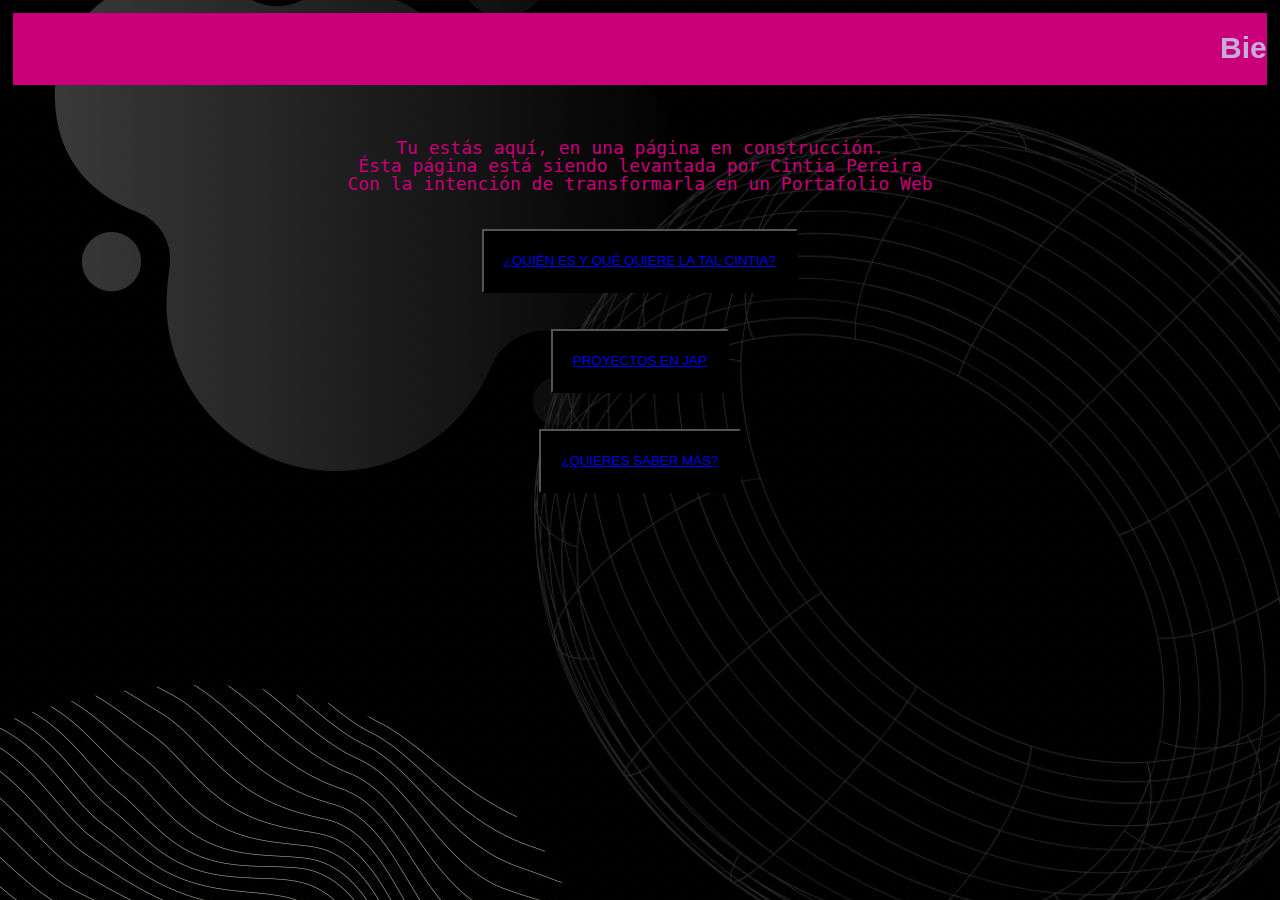
<file: index.html>
<!DOCTYPE html>
<html lang="en">
<head>
    <meta charset="UTF-8">
    <meta name="viewport" content="width=device-width, initial-scale=1.0">
    <link rel="stylesheet" href="portafolio_web.css">
    <title>Portafolio Web de Cintia</title>
</head>
<body>
    
<!--Comienza marquesina de inicio-->
    <div id="marqueeBienvenida">
    <marquee> 
            <h1>Bienvenid@ a mi Portafolio Web, lee, cliqueá todo y contáctame por mi primera chamba en IT</h1>
    </marquee>
</div>
<!--finaliza marquesina de inicio-->
<br>
<br>
<br>

<p >Tu estás aquí, en una página en construcción.</p>
<p> Ésta página está siendo levantada por Cintia Pereira</p>
<p> Con la intención de transformarla en un Portafolio Web</p>

<br>
<br>

<button>
    <a href="CintiaPereira.html">¿QUIÉN ES Y QUÉ QUIERE LA TAL CINTIA?</a>
</button>

<br>
<br>

<button>
    <a href="trabajos_hechos.html">PROYECTOS EN JAP</a>
</button>

<br>
<br>
<!-- link a formulario-->
<button>
    <a href="formulario_contacto_portafolio.html" width="300" height="300"> 
        ¿QUIERES SABER MÁS?</a>
</button>

</body>
</html>
</file>
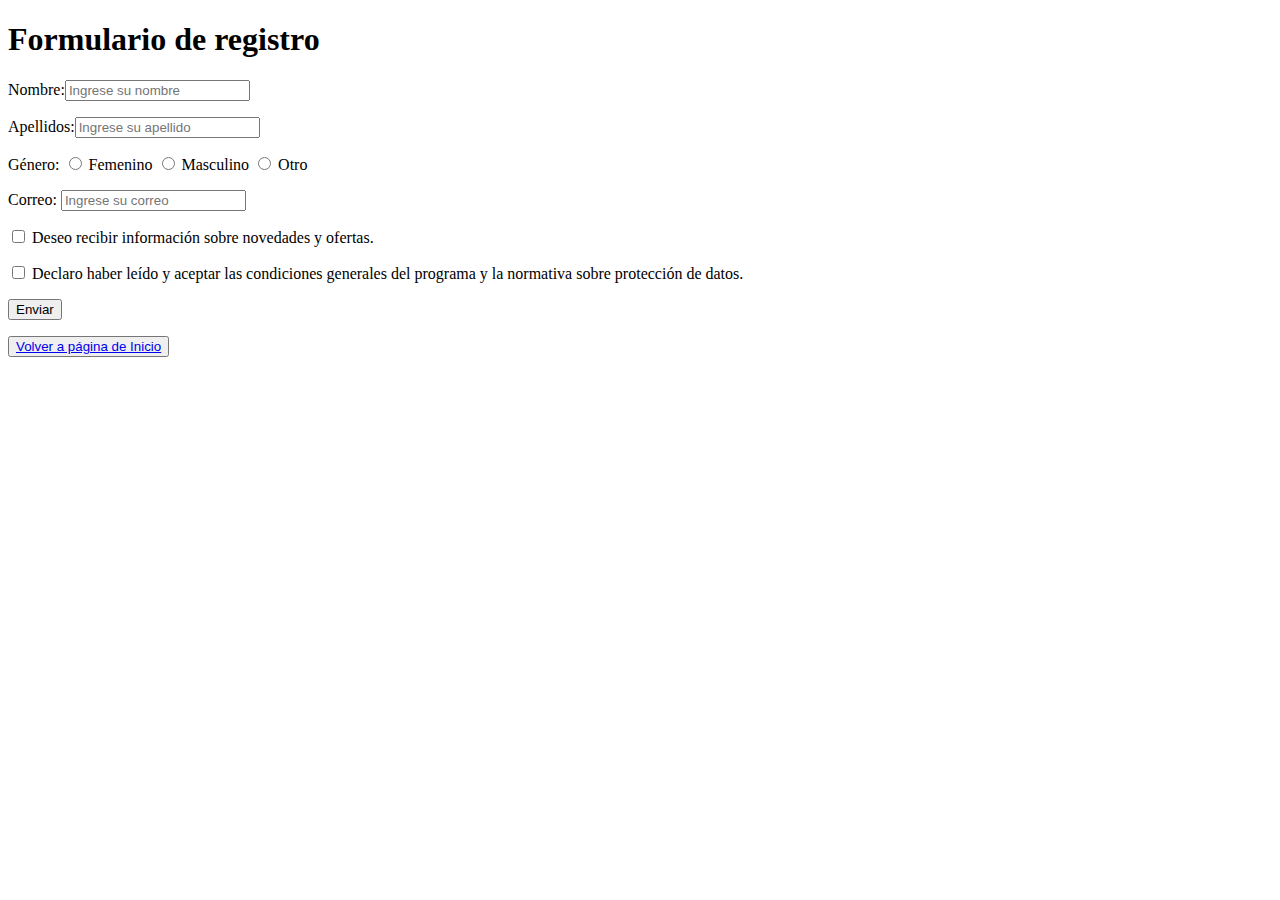
<file: Actividad_semana2_4.html>
<!DOCTYPE html>
<html lang="en">
<head>
    <meta charset="UTF-8">
    <meta name="viewport" content="width=device-width, initial-scale=1.0">
    <title>Formulario de registro</title>
</head>
<body>
    <form action="gracias-por-su-atencion.jpg" method="post">
    <h1>Formulario de registro</h1>
    <p>Nombre:<input type="text" name="Nombre" placeholder="Ingrese su nombre" required> </p>
    <p>Apellidos:<input type="text" name="Apellidos" placeholder="Ingrese su apellido" required> </p>
    <p>Género: <input type="radio" name="radio" value="1" required> Femenino
         <input type="radio" name="radio" value="1"> Masculino
         <input type="radio" name="radio" value="1"> Otro </p>
    <p>Correo: <input type="email" name="Correo" placeholder="Ingrese su correo" required> </p>
    <p> <input type="checkbox" name="checkbox" value="1"> Deseo recibir información sobre novedades y ofertas.</p>
    <p> <input type="checkbox" name="checkbox" value="1" required> Declaro haber leído y aceptar las condiciones generales del programa y la normativa sobre protección de datos.</p>
    <p> <input type="submit" value="Enviar"> </p>
    <button>
        <a href="portafolio_web.html">Volver a página de Inicio</a>
       </button>
</form>
</body>
</html>
</file>
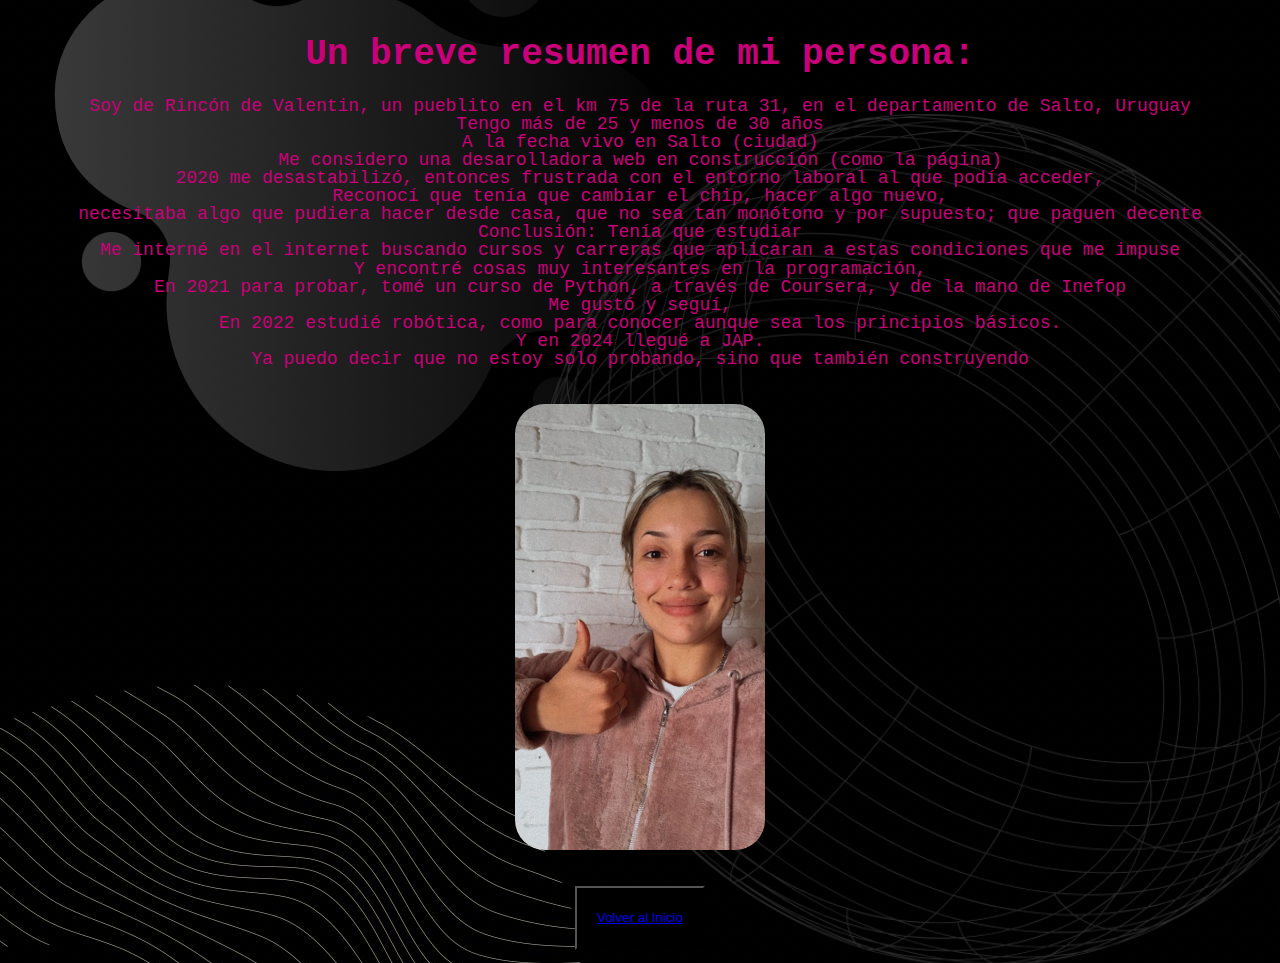
<file: CintiaPereira.html>
<!DOCTYPE html>
<html lang="en">
<head>
    <meta charset="UTF-8">
    <meta name="viewport" content="width=device-width, initial-scale=1.0">
    <link rel="stylesheet" href="portafolio_web.css">
    <title>Perfil de Cintia Pereira</title>
</head>
<body>
<div>
    <h1>Un breve resumen de mi persona:</h1>

</div>
<p>Soy de Rincón de Valentin, un pueblito en el km 75 de la  ruta 31, en el departamento de Salto, Uruguay</p>
<p>Tengo más de 25 y menos de 30 años</p>
<p>A la fecha vivo en Salto (ciudad)</p>
    <p>Me considero una desarolladora web en construcción (como la página)</p>
    <p>2020 me desastabilizó, entonces frustrada con el entorno laboral al que podía acceder,</p>
    <p>Reconocí que tenía que cambiar el chip, hacer algo nuevo, </p> 
    <p>necesitaba algo que pudiera hacer desde casa, que no sea tan monótono y por supuesto; que paguen decente</p>
    <p>Conclusión: Tenía que estudiar</p>
    <p>Me interné en el internet buscando cursos y carreras que aplicaran a estas condiciones que me impuse</p>
    <p> Y encontré cosas muy interesantes en la programación,</p>
    <p> En 2021 para probar, tomé un curso de Python, a través de Coursera, y de la mano de Inefop</p>
    <p>Me gustó y seguí,</p>
    <p>En 2022 estudié robótica, como para conocer aunque sea los principios básicos.</p>
    <p>Y en 2024 llegué a JAP.</p>
    <p>Ya puedo decir que no estoy solo probando, sino que también construyendo</p>
    <br>
    <br>
    <img src="mideditoyyo.jpeg">
    <br>
    <br>

    <button>
        <a href="portafolio_web.html"> Volver al Inicio </a>
        </button>
</body>
</html>
</file>
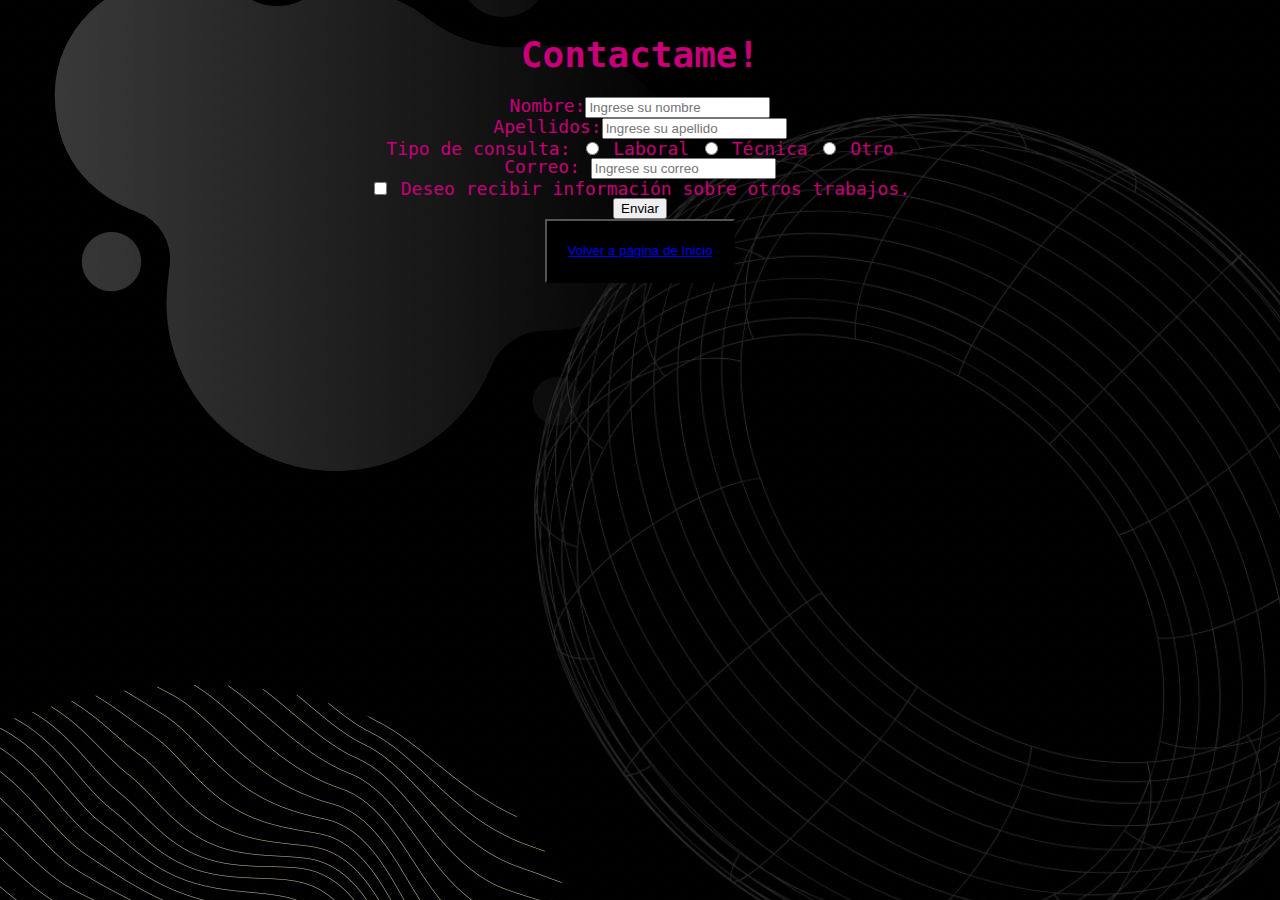
<file: formulario_contacto_portafolio.html>
<!DOCTYPE html>
<html lang="en">
<head>
    <meta charset="UTF-8">
    <meta name="viewport" content="width=device-width, initial-scale=1.0">
    <link rel="stylesheet" href="portafolio_web.css">
    <title>Formulario de contacto</title>
</head>
<body>
    <form action="portafolio_web.html" method="post">
    <h1>Contactame!</h1>
    <p>Nombre:<input type="text" name="Nombre" placeholder="Ingrese su nombre" required> </p>
    <p>Apellidos:<input type="text" name="Apellidos" placeholder="Ingrese su apellido" required> </p>
    <p>Tipo de consulta: <input type="radio" name="radio" value="1" required> Laboral
         <input type="radio" name="radio" value="1"> Técnica
         <input type="radio" name="radio" value="1"> Otro </p>
    <p>Correo: <input type="email" name="Correo" placeholder="Ingrese su correo" required> </p>
    <p> <input type="checkbox" name="checkbox" value="1"> Deseo recibir información sobre otros trabajos.</p>
   <p> <input type="submit" value="Enviar"> </p>
   <button>
    <a href="portafolio_web.html">Volver a página de Inicio</a>
   </button>
</form>
</body>
</html>
</file>
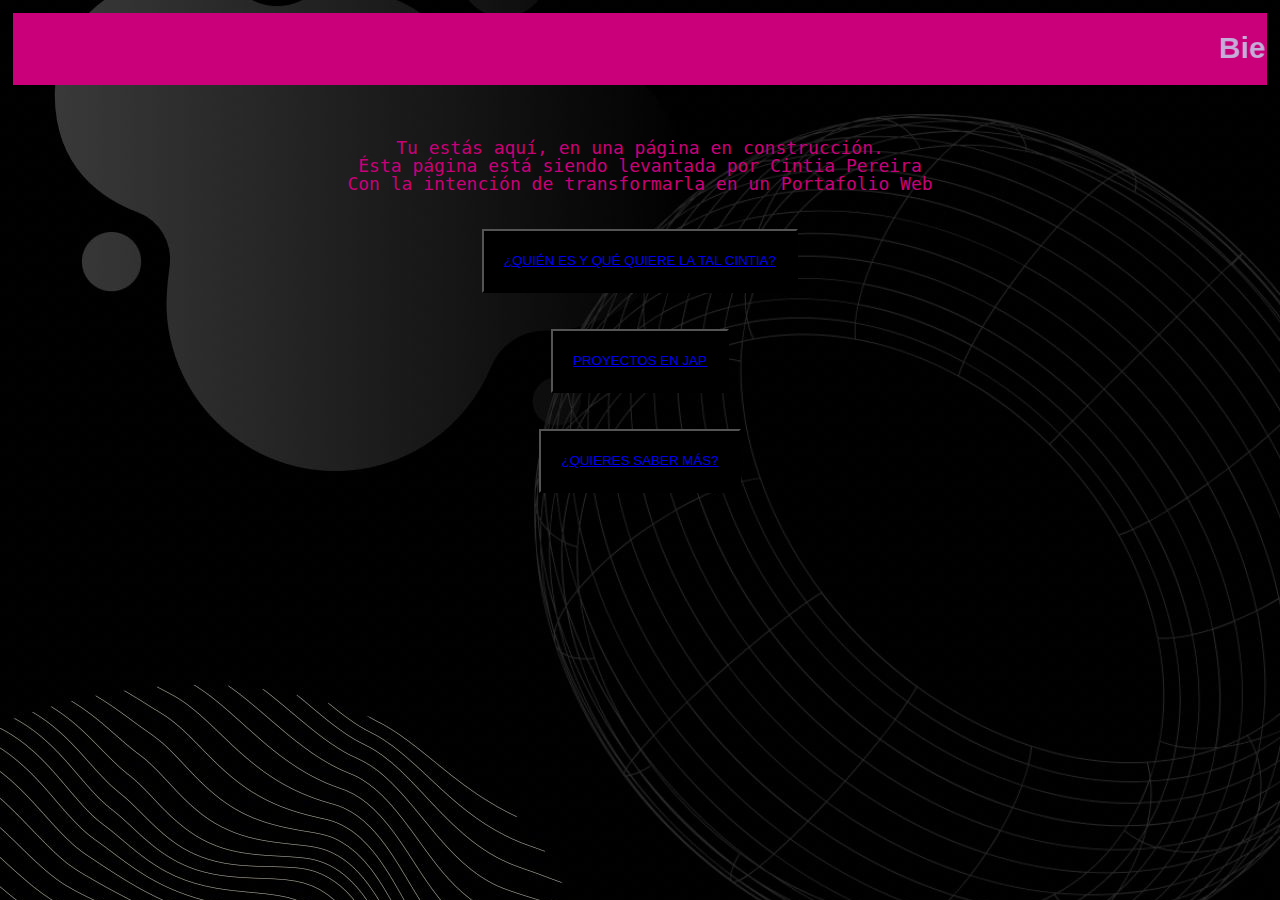
<file: portafolio_web.html>
<!DOCTYPE html>
<html lang="en">
<head>
    <meta charset="UTF-8">
    <meta name="viewport" content="width=device-width, initial-scale=1.0">
    <link rel="stylesheet" href="portafolio_web.css">
    <title>Portafolio Web de Cintia</title>
</head>
<body>
    
<!--Comienza marquesina de inicio-->
    <div id="marqueeBienvenida">
    <marquee> 
            <h1>Bienvenid@ a mi Portafolio Web, lee, cliqueá todo y contáctame por mi primera chamba en IT</h1>
    </marquee>
</div>
<!--finaliza marquesina de inicio-->
<br>
<br>
<br>

<p >Tu estás aquí, en una página en construcción.</p>
<p> Ésta página está siendo levantada por Cintia Pereira</p>
<p> Con la intención de transformarla en un Portafolio Web</p>

<br>
<br>

<button>
    <a href="CintiaPereira.html">¿QUIÉN ES Y QUÉ QUIERE LA TAL CINTIA?</a>
</button>

<br>
<br>

<button>
    <a href="trabajos_hechos.html">PROYECTOS EN JAP</a>
</button>

<br>
<br>
<!-- link a formulario-->
<button>
    <a href="formulario_contacto_portafolio.html" width="300" height="300"> 
        ¿QUIERES SABER MÁS?</a>
</button>

</body>
</html>
</file>
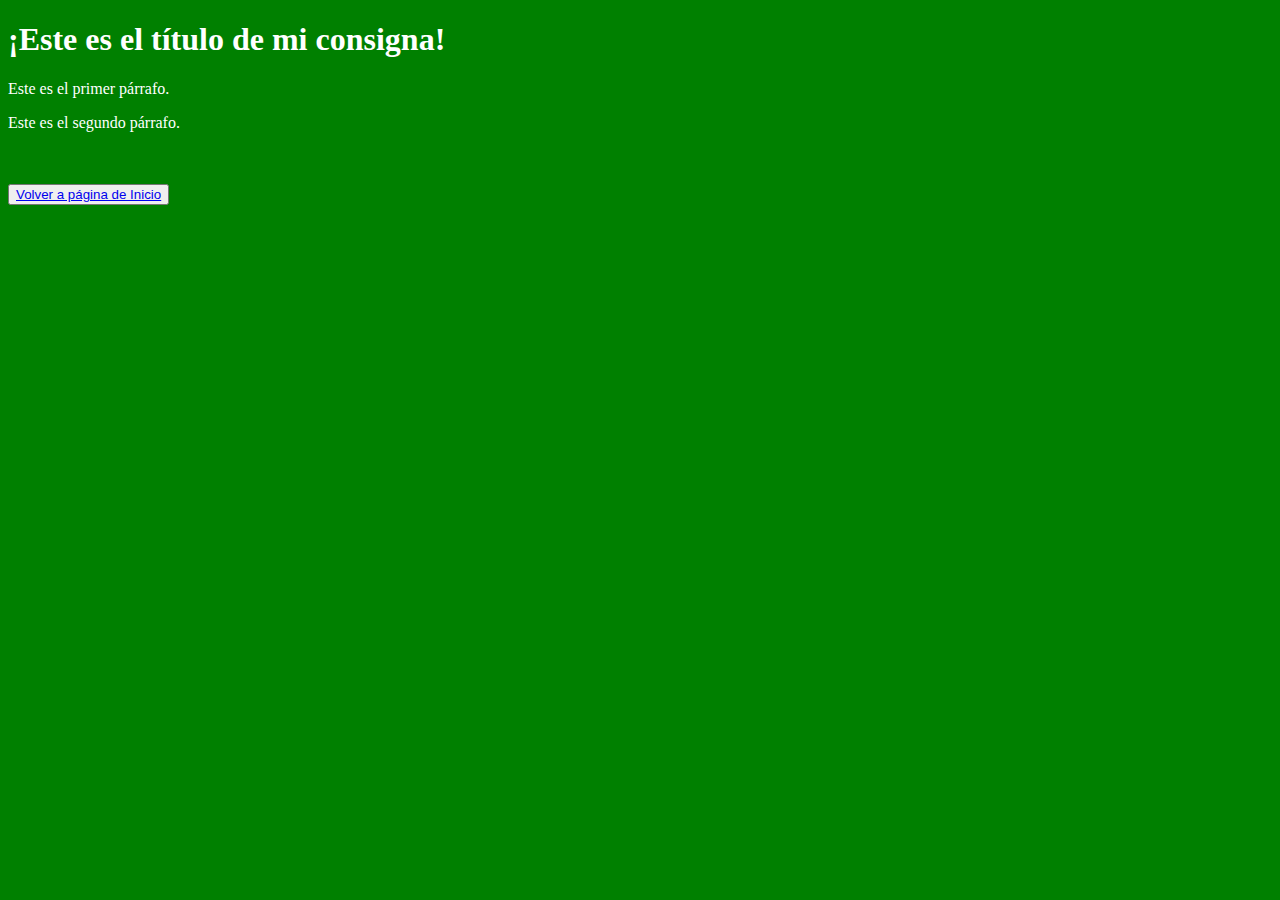
<file: proyecto1.html>
<!DOCTYPE html>
<html>
    <head> 
        <link href="proyecto2.css" rel="stylesheet" type="text/css">
    </head>
    <body>
        <h1> ¡Este es el título de mi consigna!</h1>
        <p>Este es el primer párrafo.</p>
        <p>Este es el segundo párrafo.</p>
        <br>
        <br>

        <button>
            <a href="portafolio_web.html">Volver a página de Inicio</a>
           </button>
    
</body>
</html>
</file>
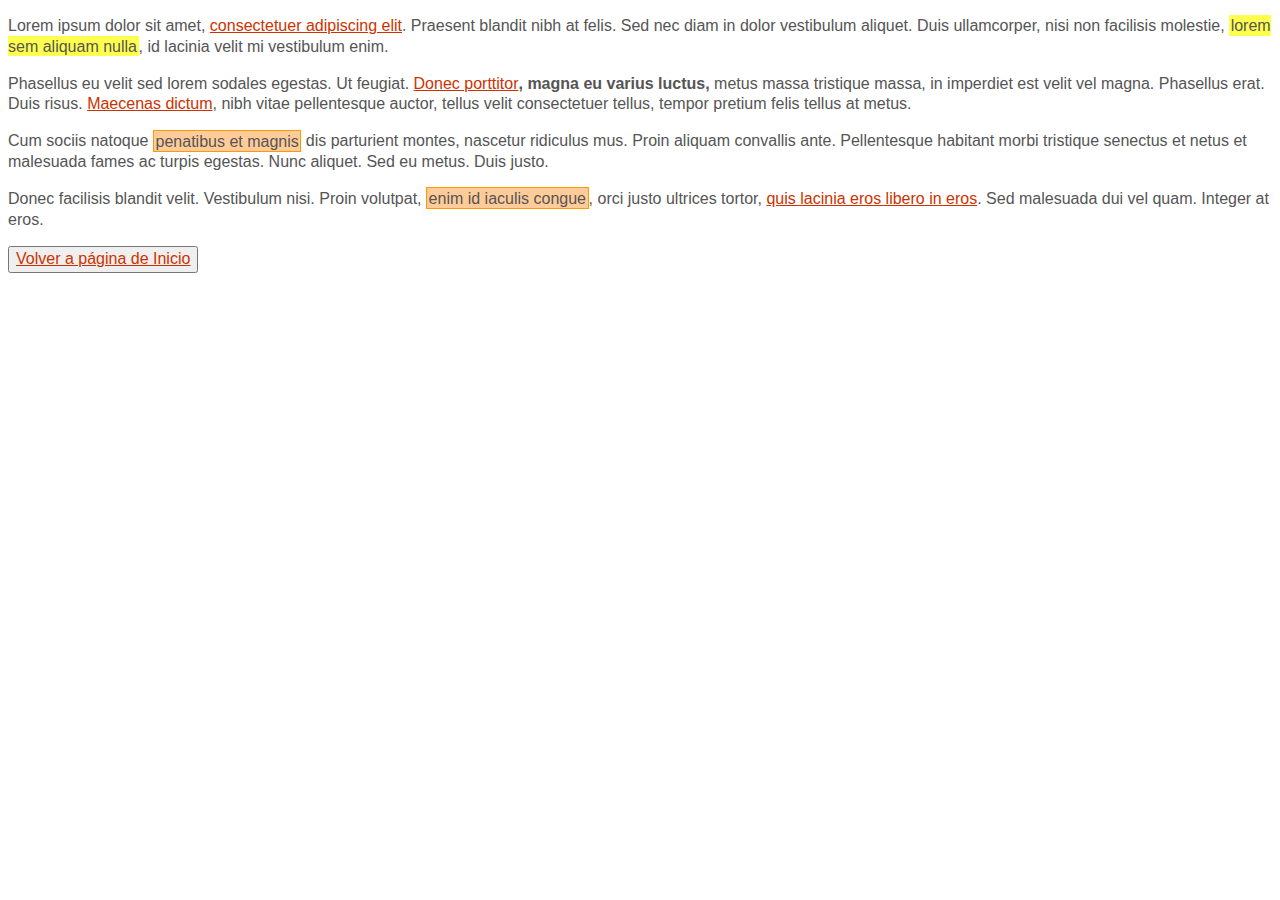
<file: selectoresS3.html>
<!DOCTYPE html>
<html lang="en">

<head>
    <meta charset="UTF-8">
    <title>Ejercicio de selectores</title>
    <style type="text/css">

        /* Agrega los selectores en las siguientes sentencias según indican los comentarios: */


        /* Todos los elementos de la pagina */
        *{
            font: 1em/1.3 Arial, Helvetica, sans-serif;
        }

        /* Todos los parrafos de la pagina */
       p {
            color: #555;
        }

        /* Párrafos dentro de un elemento con #primero */
       p #primero {
            color: #336699;
        }

        /* Todos los enlaces la pagina */
        a {
            color: #CC3300;
        }

        /* Elementos "em" dentro de un elemento con #primero */
        #primero em{
            background: #ffff4d;
            padding: .1em;
        }

        /* Elementos "em" de clase "especial", en toda la pagina */
        em.especial{
            background: #FFCC99;
            border: 1px solid #FF9900;
            padding: .1em;
        }

        /* Elementos "span" dentro de un elemento con .normal */
        .normal span{
            font-weight: bold;
        }
        
    </style>
</head>

<body>

    <div id="primero">
        <p>Lorem ipsum dolor sit amet, <a href="#">consectetuer adipiscing elit</a>. Praesent blandit nibh at felis. Sed
            nec diam in dolor vestibulum aliquet. Duis ullamcorper, nisi non facilisis molestie, <em>lorem sem aliquam
                nulla</em>, id lacinia velit mi vestibulum enim.</p>

    </div>

    <div class="normal">
        <p>Phasellus eu velit sed lorem sodales egestas. Ut feugiat. <span><a href="#">Donec porttitor</a>, magna eu
                varius luctus,</span> metus massa tristique massa, in imperdiet est velit vel magna. Phasellus erat.
            Duis risus. <a href="#">Maecenas dictum</a>, nibh vitae pellentesque auctor, tellus velit consectetuer
            tellus, tempor pretium felis tellus at metus.</p>

        <p>Cum sociis natoque <em class="especial">penatibus et magnis</em> dis parturient montes, nascetur ridiculus
            mus. Proin aliquam convallis ante. Pellentesque habitant morbi tristique senectus et netus et malesuada
            fames ac turpis egestas. Nunc aliquet. Sed eu metus. Duis justo.</p>

        <p>Donec facilisis blandit velit. Vestibulum nisi. Proin volutpat, <em class="especial">enim id iaculis
                congue</em>, orci justo ultrices tortor, <a href="#">quis lacinia eros libero in eros</a>. Sed malesuada
            dui vel quam. Integer at eros.</p>
    </div>

    <button>
        <a href="portafolio_web.html">Volver a página de Inicio</a>
       </button>

</body>

</html>
</file>
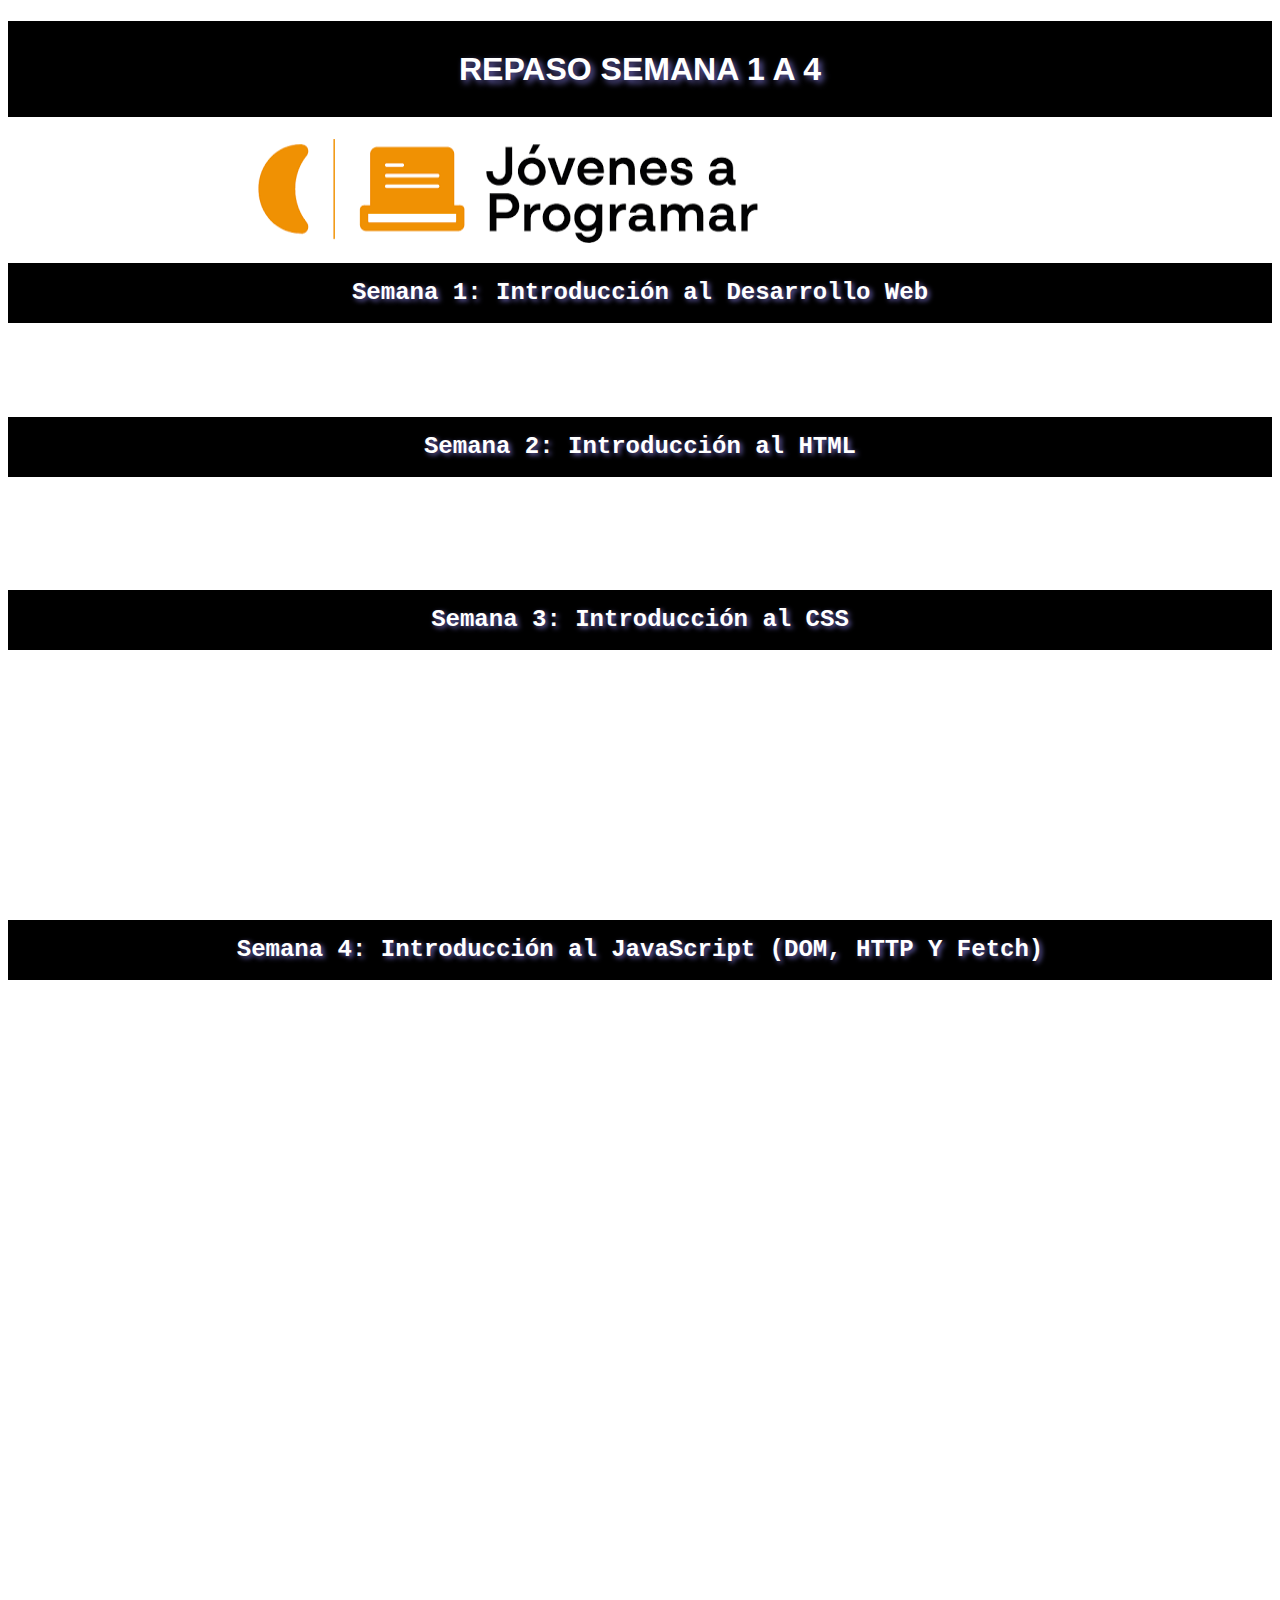
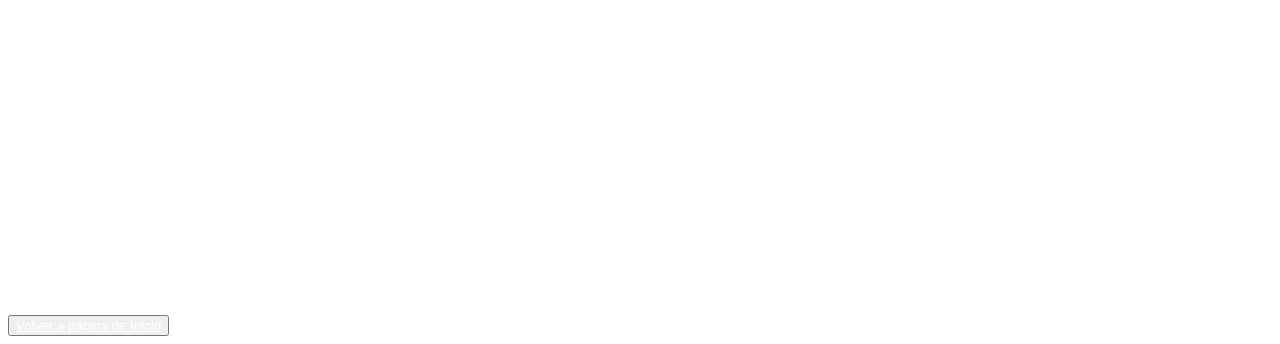
<file: taller5_4.html>
<!DOCTYPE html>
<html lang="en">
<head>
    <meta charset="UTF-8">
    <meta name="viewport" content="width=device-width, initial-scale=1.0">
    <title>Pagina web grupal</title>
    <link href="taller5.4.css" rel="stylesheet" type="text/css">
    <script src="taller5_4.js"></script>
</head>
<body>
    <h1>REPASO SEMANA 1 A 4</h1>
    <div class="inline-container">
        <img src="JaP.png" alt="JaP">
        <ul class="enlaces">
            <li><a href="#Semana1">Semana 1</a></li>
            <li><a href="#Semana2">Semana 2</a></li>
            <li><a href="#Semana3">Semana 3</a></li>
            <li><a href="#Semana4">Semana 4</a></li>
        </ul>
    </div>
    
    <h2 id ="Semana1">Semana 1: Introducción al Desarrollo Web</h2>
<p>Una página web es un documento de texto con marcas.
   Las marcas permiten modificar la presentación del documento, 
   incluir elementos no contenidos en el texto (por ejemplo, imágenes),
  crear hiperenlaces, añadir significado al texto (todavía de forma limitada), etc.
   A las marcas se les llaman también etiquetas. 
Las páginas web están pensadas para ser vistas mediante los programas llamados navegadores web.</p>
   
<h2 id ="Semana2">Semana 2: Introducción al HTML</h2>
    <h3>HTML(Lenguaje de marcado para Hipertextos)</h3>
    <p>Elemento de construcion basico de una pagina web. 
        HTML usa markup para anotar textos,imagenes  y otros contendidos que se muestran en el navegador. 
        Los navegadores son capaces de interpretar las marcas y presentar el documento tal y como lo diseñó el autor.
    </p> 
    
    <h2 id ="Semana3">Semana 3: Introducción al CSS</h2>
    <p>En inglés CSS significa Cascading Style Sheets, es decir, Hojas de Estilo en Cascada, 
        es un lenguaje de diseño gráfico para definir y crear la presentación de un documento 
        estructurado escrito en un lenguaje de marcado</p>
    <p> En las hojas de estilo CSS, los selectores son la parte de las reglas que indican al navegador 
        a qué elementos se van a aplicar las propiedades</p>
        <ul>
            <li> Selector de tipo: E</li>
            <li>Selector universal: *</li>
            <li>Selector de clase: E.e</li>
            <li>Selector de identificador (id): E#e</li>
            <li>Selector de descendientes: E F</li>
            <li>Selector de hijos: E > F</li>
            <li>Selector de consecutivos: E + F</li>
            <li>Selector de grupo: E, F</li>
        </ul>
    

    <h2 id ="Semana4">Semana 4: Introducción al JavaScript (DOM, HTTP Y Fetch)</h2>
    <h3>Introducción al JavaScript</h3>
    <p><strong>Cómo incluir JavaScript: </strong> La etiqueta &lt;script&gt;
    contiene código JavaScript que es automáticamente ejecutado por el 
    navegador una vez que procesa la etiqueta.</p>
    <p><strong>Script Externo: </strong> Los scripts pueden estar en archivos separados. 
    Se vinculan al HTML con el atributo src en la etiqueta &lt;script&gt;. </p>
    <p>Ejemplos: <br>
        Ruta absoluta: &lt;script src="/ruta/al/script.js"&gt; &lt;/script&gt; <br>
        Ruta relativa: &lt;script src="script.js"&gt; &lt;/script&gt; <br>
        Archivo en la web: &lt;script src="https://cdnjs.cloudflare.com/ajax/libs/lodash.js/3.2.0/lodash.js"&gt;
    &lt;/script&gt;</p>
    <h3>Introducción a DOM (Document Object Model)</h3>
    <p>La creación del Document Object Model o DOM es una de las innovaciones 
        que más ha influido en el desarrollo de las páginas web dinámicas y de 
        las aplicaciones web más complejas.</p>
    <p>DOM permite a los programadores web acceder y manipular los elementos 
     de las páginas HTML a través de objetos llamados nodos.</p>
    <p>DOM transforma todos los documentos HTML en un conjunto de elementos
        llamados nodos, que están interconectados y que representan los contenidos 
        de las páginas web y las relaciones entre ellos.</p>
        <p>Los navegadores web transforman automáticamente todas las páginas web en 
            una estructura más eficiente de manipular, el DOM. </p>
    <h3>HTTP (Protocolo de transferencia de hipertexto)</h3>
    <p>HTTP (opens in a new tab)(HyperText Transfer Protocol) está diseñado para permitir 
        una comunicación entre clientes y servidores.</p>
    <p>HTTP funciona como un protocolo de pedido-respuesta entre el cliente y servidor.
        Un navegador web puede ser el cliente, y la aplicación en una computadora que aloja 
        un sitio web puede ser el servidor.</p>
        <h4>Métodos HTTP</h4>
        <ul>
            <li><strong>Método GET: </strong>GET es el método HTTP por defecto. Su función es 
                solicitar un recurso específico, por lo tanto las peticiones que utilizan este 
                método solo deben utilizarse para obtener información. Notar que los parámetros de 
                consulta que envía, se encuentran en la URL misma, en forma de pares clave-valor El 
                método GET tiene algunos 
                problemas de seguridad porque los datos insertados son visibles en la URL. Además, 
                solo una cantidad restringida de datos puede ser pasada a través del método GET, ya 
                que la longitud de la URL que un navegador puede atravesar es limitada.</li>
            <li><strong>Método POST: </strong>El método POST se utiliza para enviar una entidad a un 
                recurso en específico al servidor, causando a menudo un cambio en el estado o efectos 
                secundarios del mismo. Generalmente es utilizado para enviar al servidor información 
                que queremos que el mismo "registre".</li>
        </ul>
        <h3>Fetch (comunicación con el servidor)</h3>
        <p>JavaScript puede realizar solicitudes a servidores para obtener o enviar información sin 
            necesidad de recargar la página web.</p>
    <p><strong>Fetch API: </strong>Introducción a la función `fetch()`, que se utiliza para realizar peticiones HTTP desde 
        JavaScript. Permite especificar la URL y opciones como método HTTP, encabezados, etc.</p>
        <p><strong>Respuestas de Fetch: </strong>
            El objeto `Response` devuelto por `fetch()` proporciona métodos para acceder al contenido 
            de la respuesta, como `response.text()` para obtener el texto de la respuesta y `response.json()` 
            para interpretar la respuesta como JSON.</p>
            <br>
            <br>

            <button>
                <a href="portafolio_web.html">Volver a página de Inicio</a>
               </button>
</body>
</html>
</file>
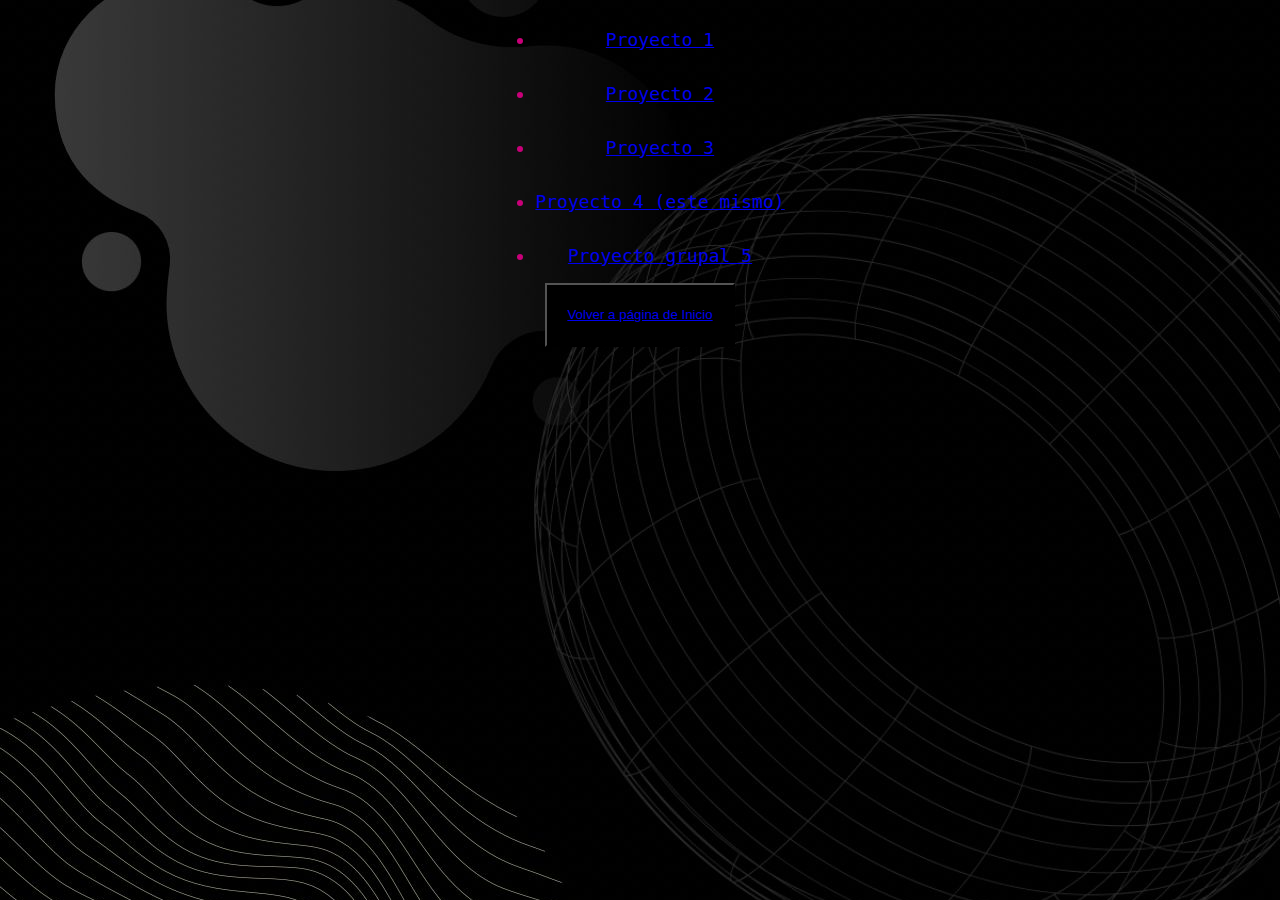
<file: trabajos_hechos.html>
<!DOCTYPE html>
<html lang="en">
<head>
    <meta charset="UTF-8">
    <meta name="viewport" content="width=device-width, initial-scale=1.0">
    <link rel="stylesheet" href="portafolio_web.css">
    <title>Document</title>
</head>
<body>
    <div class="inline-container">
    
        <ul class="enlaces">
            <li><a href="proyecto1.html">Proyecto 1</a></li>
            <br>
            <br>
            <li><a href="Actividad_semana2_4.html"> Proyecto 2</a></li>
            <br>
            <br>
            <li><a href="selectoresS3.html"> Proyecto 3</a></li>
            <br>
            <br>
            <li><a href="portafolio_web.html">Proyecto 4 (este mismo)</a></li>
            <br>
            <br>
            <li><a href="taller5_4.html">Proyecto grupal 5</a></li>
        </ul>
    </div>
   
    <button>
        <a href="portafolio_web.html">Volver a página de Inicio</a>
       </button>
</body>
</html>
</file>
<file: portafolio_web.css>
body{
    
    background-image: url(fondonegrodiseño.jpeg);
    color: #c90079;
    font-family: 'Roboto Mono', monospace;
    font-size: 18px;
    line-height: 1;
    margin: 10;
    padding: 5px;
    display: flex;
    flex-direction: column;
    align-items: center;
    justify-content: center;
    min-height: 10vh;
    text-align: center;
}
/* Marquesina de bienvenida*/

#marqueeBienvenida {
color:rgb(197, 173, 218);
background-color: #c90079;
font-size: 15px;
font-family: Impact, Haettenschweiler, 'Arial Narrow Bold', sans-serif;
padding: 10;

}
p {
    padding: 0.02px;
    margin:0vi;
}

button {
    padding: 20px;
    font-style: courier;
    background-color: black;
    line-height: 1.5;
    justify-content: center;
}
img {
    border-radius: 30px;
    width: 20%;
}

.inline-container {
    text-align: center;
    display: flex;
    margin: center;
}
</file>
<file: proyecto2.css>
body {
    background-color: green;
}
h1 {
    color:white;
}
p {
    color:white;
}
</file>
<file: taller5.4.css>
h1 {
    font-family: helvetica;
    line-height: 300%;
    font-size: xx-large;
    font-weight: 900;
    background-color: black;
    color: white; 
    text-shadow: rgb(106, 100, 180) 0.1em 0.1em 0.2em;
    text-align: center;
    background-position: center;

}

h2 {
    font-family: 'Courier New', Courier, monospace;
    line-height: 250%;
    font-size: x-large;
    font-weight: 800;
    background-color: black;
    color: white; 
    text-shadow: rgb(106, 100, 180) 0.1em 0.1em 0.2em;
    text-align: center;
    background-position: center;
}
h3 {
    color: white;
    font-family: 'Courier New', Courier, monospace;
    font-size: large;
}

body {
    background-image: url('https://static.vecteezy.com/system/resources/previews/014/551/259/non_2x/digital-circuit-technology-hi-tech-communication-concept-futuristic-digital-innovation-background-illustration-vector.jpg');
    background-size: 100% 100%; /* Ajusta la imagen para cubrir todo el fondo */
    background-repeat: no-repeat; /* Evita que la imagen se repita */
    background-position: fixed; /* Centra la imagen en la pantalla */
    color: white;
}
p {
    color: white;
    font-family: arial;
    font-size: medium;
}
a{
    color: white;
}

.inline-container {
    text-align: center;
    display: flex;
    margin-left: 250px;
}
.inline-container img {
    margin-right: 10px; /* Espacio entre la imagen y el texto */
    text-align: center;
    }
</file>
